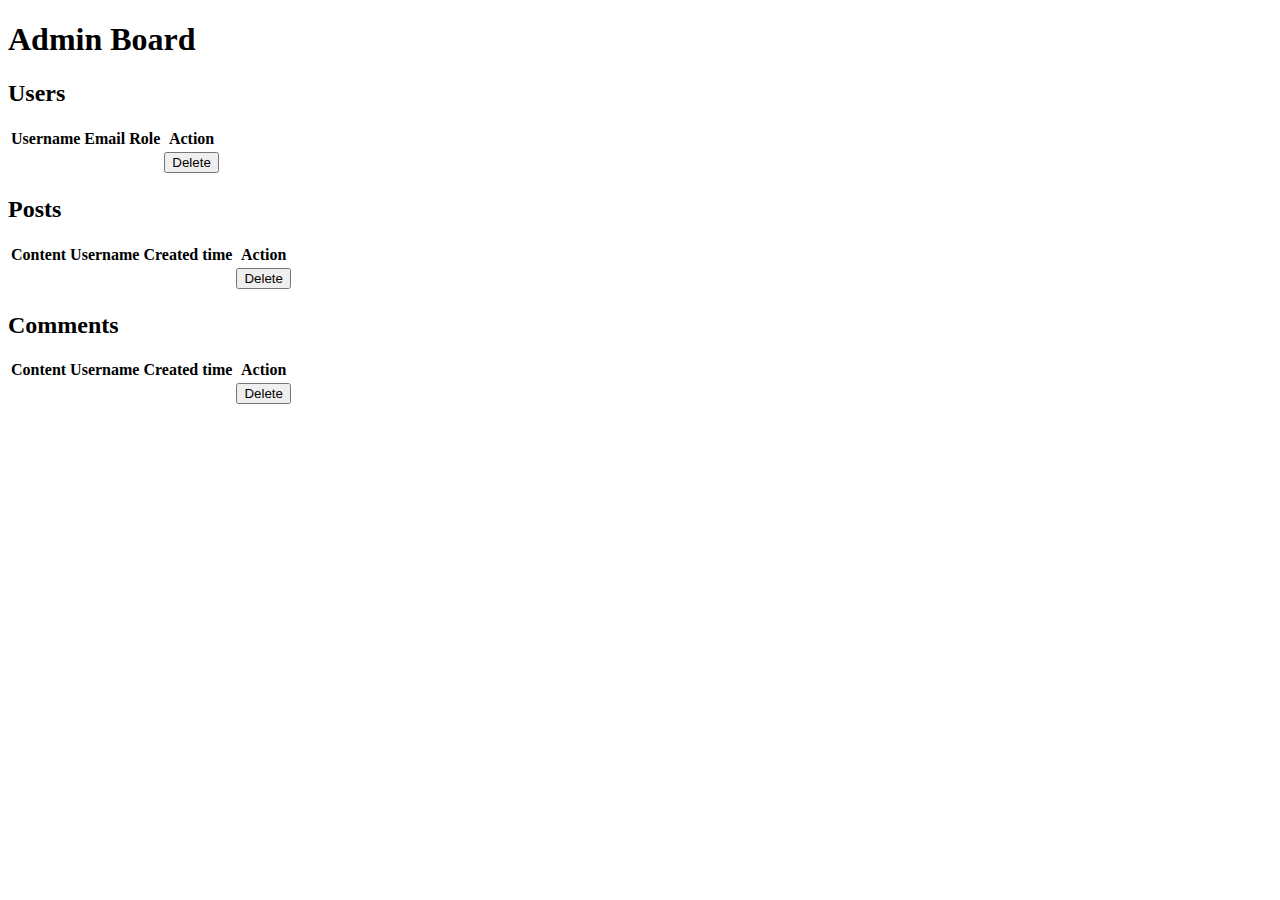
<file: src/main/resources/templates/adminBoard.html>
<!DOCTYPE html>
<html xmlns:th="http://www.thymeleaf.org">
<head th:replace="~{fragments/head :: head(title='Home')}"></head>

<!-- Include the navbar -->
<div th:replace="fragments/navbar :: navbar"></div>
<body >
<div class="container mt-5">
    <h1>Admin Board</h1>

    <h2>Users</h2>
    <table class="table">
        <thead>
        <tr>
            <th>Username</th>
            <th>Email</th>
            <th>Role</th>
            <th>Action</th>
        </tr>
        </thead>
        <tbody>
        <tr th:each="user : ${users}">
            <td th:text="${user.username}"></td>
            <td th:text="${user.email}"></td>
            <td th:text="${user.role}"></td>
            <td>
                <form th:action="@{/admin/users/delete}" method="post" onsubmit="return confirmDelete();">
                    <input type="hidden" th:value="${user.username}" name="username"/>
                    <button type="submit" class="btn btn-danger">Delete</button>
                </form>
            </td>
        </tr>
        </tbody>
    </table>

    <h2>Posts</h2>
    <table class="table">
        <thead>
        <tr>
            <th>Content</th>
            <th>Username</th>
            <th>Created time</th>
            <th>Action</th>
        </tr>
        </thead>
        <tbody>
        <tr th:each="post : ${posts}">
            <td th:text="${post.content}"></td>
            <td th:text="${post.username}"></td>
            <td th:text="${post.createdAt}"></td>
            <td>
                <form th:action="@{/admin/posts/delete}" method="post" onsubmit="return confirmDelete();">
                    <input type="hidden" th:value="${post.id}" name="postId"/>
                    <button type="submit" class="btn btn-danger">Delete</button>
                </form>
            </td>
        </tr>
        </tbody>
    </table>

    <h2>Comments</h2>
    <table class="table">
        <thead>
        <tr>
            <th>Content</th>
            <th>Username</th>
            <th>Created time</th>
            <th>Action</th>
        </tr>
        </thead>
        <tbody>
        <tr th:each="comment : ${comments}">
            <td th:text="${comment.content}"></td>
            <td th:text="${comment.username}"></td>
            <td th:text="${comment.createdAt}"></td>
            <td>
                <form th:action="@{/admin/comments/delete}" method="post" onsubmit="return confirmDelete();">
                    <input type="hidden" th:value="${comment.id}" name="commentId"/>
                    <button type="submit" class="btn btn-danger">Delete</button>
                </form>
            </td>
        </tr>
        </tbody>
    </table>
</div>

<script>
    function confirmDelete() {
        return confirm("Are you sure you want to delete this item?");
    }
</script>
</body>
</html>
</file>
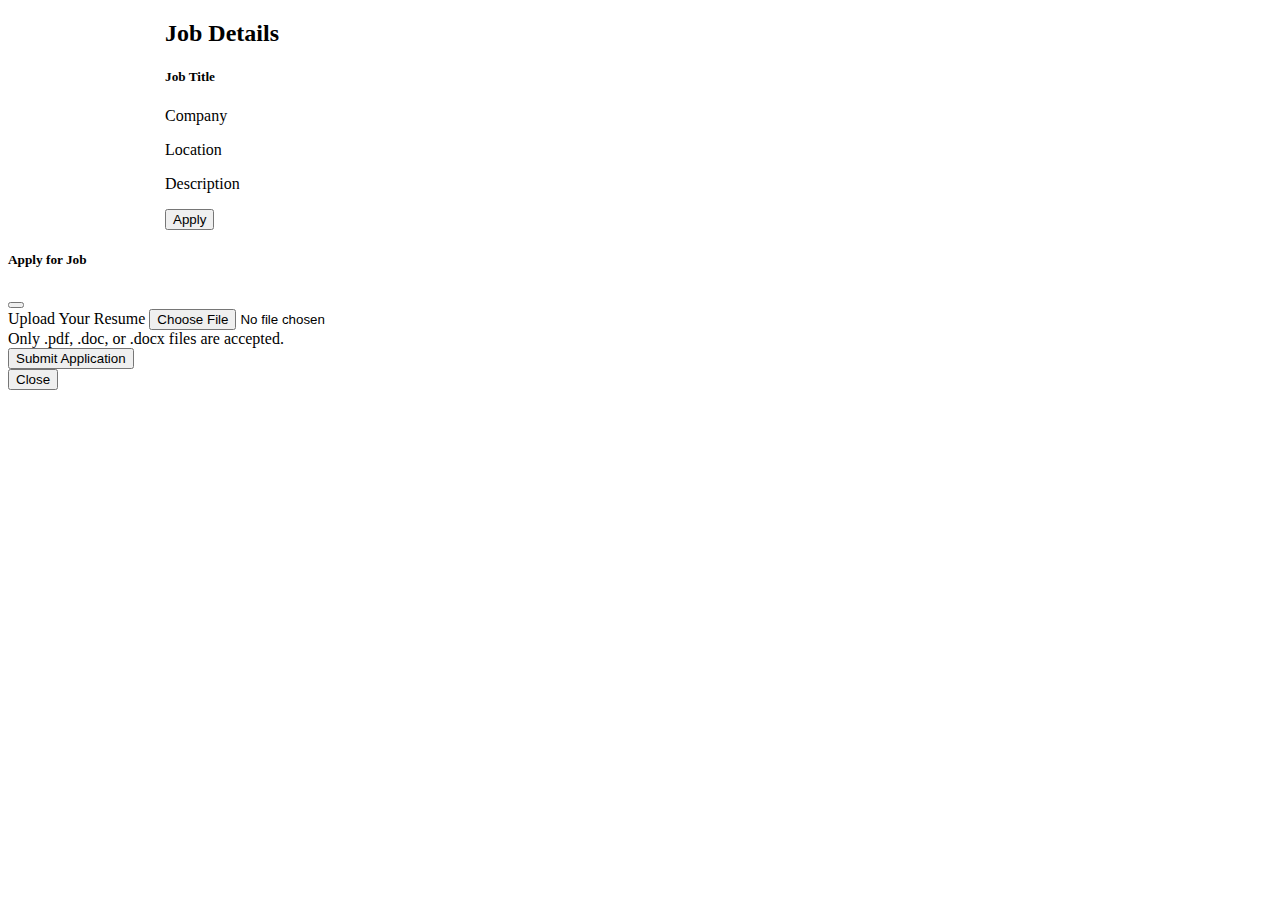
<file: src/main/resources/templates/jobDetail.html>
<!DOCTYPE html>
<html xmlns:th="http://www.thymeleaf.org" xmlns:sec="http://www.thymeleaf.org/thymeleaf-extras-springsecurity6">
<head th:replace="~{fragments/head :: head(title='Home')}"></head>

<!-- Quill CSS -->
<link href="https://cdn.quilljs.com/1.3.6/quill.snow.css" rel="stylesheet">
<style>
    .job-container {
        max-width: 950px;
        margin: 0 auto;
    }
</style>
<body>
<!-- Include the navbar -->
<div th:replace="fragments/navbar :: navbar"></div>
<div class="container job-container mt-4">
    <h2>Job Details</h2>
    <!-- Card to display job details -->
    <div class="card">
        <div class="card-body">
            <h5 th:text="${job.title}">Job Title</h5>
            <p th:text="'Company: ' + ${job.recruiter.companyName}">Company</p>
            <p th:text="'Location: ' + ${job.location}">Location</p>
            <p th:text="'Description: ' + ${job.description}">Description</p>
            <!-- Apply button to open the modal -->
            <button type="button" class="btn btn-primary" data-bs-toggle="modal" data-bs-target="#applyModal">
                Apply
            </button>
        </div>
    </div>
</div>

<!-- Apply Modal (Bootstrap modal for job application form) -->
<div class="modal fade" id="applyModal" tabindex="-1" aria-labelledby="applyModalLabel" aria-hidden="true">
    <div class="modal-dialog">
        <div class="modal-content">
            <!-- Modal header with title and close button -->
            <div class="modal-header">
                <h5 class="modal-title" id="applyModalLabel">Apply for Job</h5>
                <button type="button" class="btn-close" data-bs-dismiss="modal" aria-label="Close"></button>
            </div>
            <!-- Modal body with file upload form -->
            <div class="modal-body">
                <!-- Form to upload resume -->
                <form th:action="@{/jobs/apply(jobId=${job.id})}" method="post" enctype="multipart/form-data">
                    <div class="mb-3">
                        <label for="resume" class="form-label">Upload Your Resume</label>
                        <input type="file" class="form-control" id="resume" name="resume" accept=".pdf,.doc,.docx" required>
                        <div class="form-text">Only .pdf, .doc, or .docx files are accepted.</div>
                    </div>
                    <!-- Submit button for the form -->
                    <button type="submit" class="btn btn-primary">Submit Application</button>
                </form>
            </div>
            <!-- Modal footer with close button -->
            <div class="modal-footer">
                <button type="button" class="btn btn-secondary" data-bs-dismiss="modal">Close</button>
            </div>
        </div>
    </div>
</div>

</body>
</html>
</file>
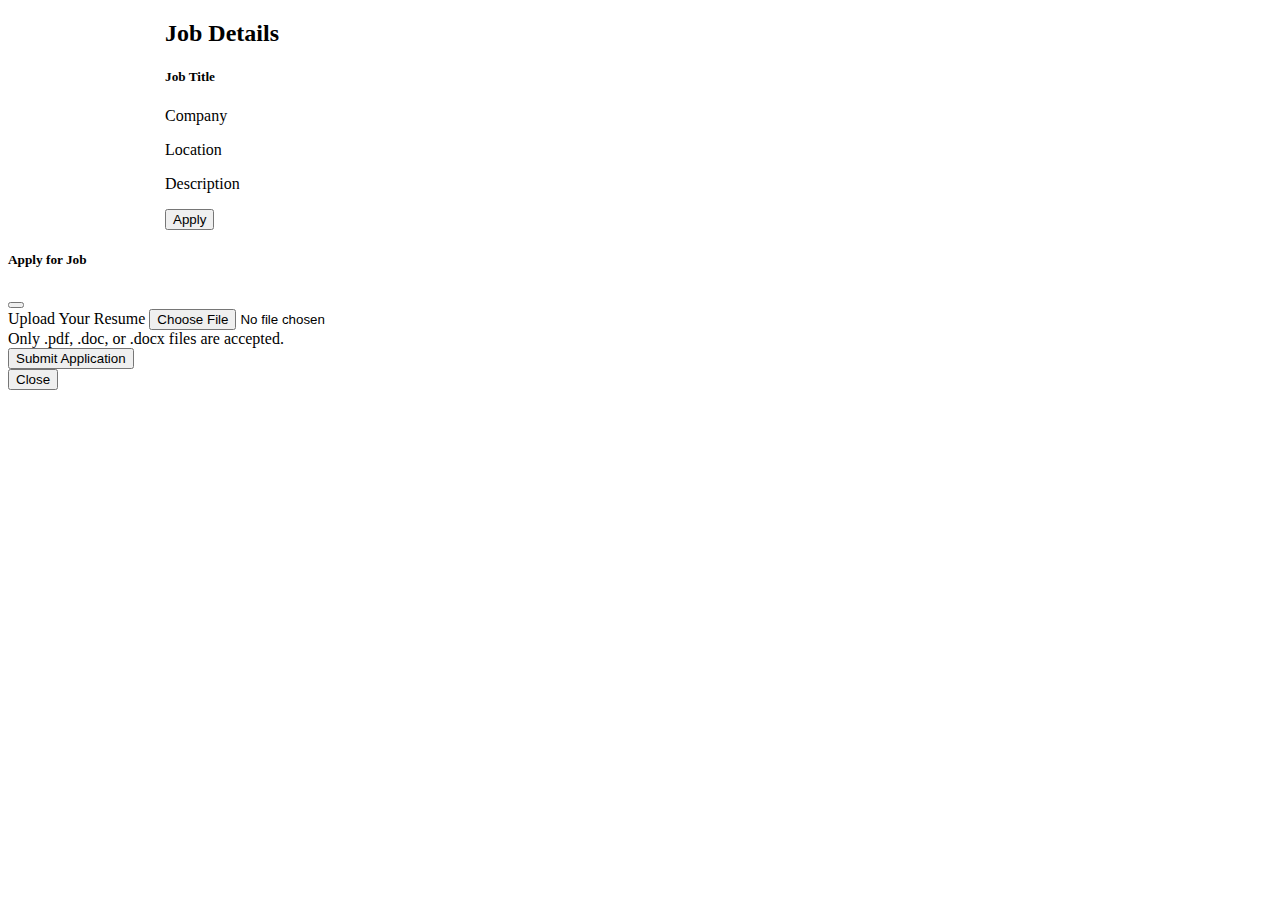
<file: src/main/resources/templates/JobDetails.html>
<!DOCTYPE html>
<html xmlns:th="http://www.thymeleaf.org" xmlns:sec="http://www.thymeleaf.org/thymeleaf-extras-springsecurity6">
<head th:replace="~{fragments/head :: head(title='Home')}"></head>

<!-- Quill CSS -->
<link href="https://cdn.quilljs.com/1.3.6/quill.snow.css" rel="stylesheet">
<style>
    .job-container {
        max-width: 950px;
        margin: 0 auto;
    }
</style>
<body>
<!-- Include the navbar -->
<div th:replace="fragments/navbar :: navbar"></div>
<div class="container job-container mt-4">
    <h2>Job Details</h2>
    <!-- Card to display job details -->
    <div class="card">
        <div class="card-body">
            <h5 th:text="${job.title}">Job Title</h5>
            <p th:text="'Company: ' + ${job.recruiter.companyName}">Company</p>
            <p th:text="'Location: ' + ${job.location}">Location</p>
            <p th:text="'Description: ' + ${job.description}">Description</p>
            <!-- Apply button to open the modal -->
            <button type="button" class="btn btn-primary" data-bs-toggle="modal" data-bs-target="#applyModal">
                Apply
            </button>
        </div>
    </div>
</div>

<!-- Apply Modal (Bootstrap modal for job application form) -->
<div class="modal fade" id="applyModal" tabindex="-1" aria-labelledby="applyModalLabel" aria-hidden="true">
    <div class="modal-dialog">
        <div class="modal-content">
            <!-- Modal header with title and close button -->
            <div class="modal-header">
                <h5 class="modal-title" id="applyModalLabel">Apply for Job</h5>
                <button type="button" class="btn-close" data-bs-dismiss="modal" aria-label="Close"></button>
            </div>
            <!-- Modal body with file upload form -->
            <div class="modal-body">
                <!-- Form to upload resume -->
                <form th:action="@{/jobs/apply(jobId=${job.id})}" method="post" enctype="multipart/form-data">
                    <div class="mb-3">
                        <label for="resume" class="form-label">Upload Your Resume</label>
                        <input type="file" class="form-control" id="resume" name="resume" accept=".pdf,.doc,.docx" required>
                        <div class="form-text">Only .pdf, .doc, or .docx files are accepted.</div>
                    </div>
                    <!-- Submit button for the form -->
                    <button type="submit" class="btn btn-primary">Submit Application</button>
                </form>
            </div>
            <!-- Modal footer with close button -->
            <div class="modal-footer">
                <button type="button" class="btn btn-secondary" data-bs-dismiss="modal">Close</button>
            </div>
        </div>
    </div>
</div>

<!-- Bootstrap JS and dependencies (include if not already included) -->
<script src="https://cdn.jsdelivr.net/npm/@popperjs/core@2.10.2/dist/umd/popper.min.js" integrity="sha384-oBqDVmMz4fnFO9gybHH2jq4b9yw5Zy7y3hi9IEb/j6/RURvMd0mV9IsDb8xgF4Nx" crossorigin="anonymous"></script>
<script src="https://cdn.jsdelivr.net/npm/bootstrap@5.1.3/dist/js/bootstrap.min.js" integrity="sha384-7yC+GDIvDMTvY1IWJ6bSBcb3nI0M+P5VprO/1W78h8BQk98AdhXlEFXckO09q5HRT" crossorigin="anonymous"></script>
</body>
</html>
</file>
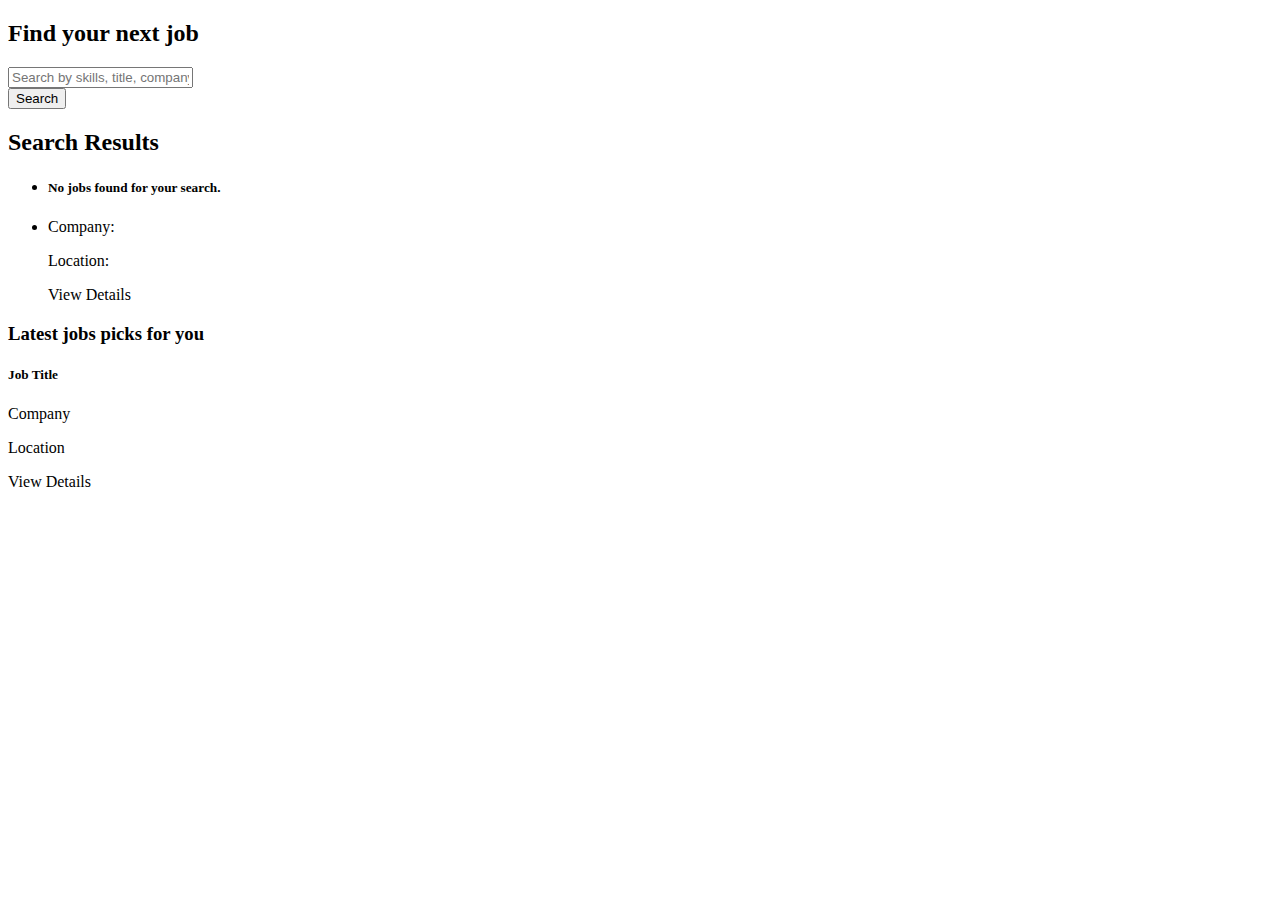
<file: src/main/resources/templates/jobs.html>
<!DOCTYPE html>
<html xmlns:th="http://www.thymeleaf.org"
      xmlns:sec="http://www.thymeleaf.org/thymeleaf-extras-springsecurity6">
<head th:replace="~{fragments/head :: head(title='Home')}"></head>

<!-- Quill CSS -->
<link href="https://cdn.quilljs.com/1.3.6/quill.snow.css" rel="stylesheet">

<body>

<!-- Include the navbar -->
<div th:replace="fragments/navbar :: navbar"></div>

<div class="container job-container mt-4">
    <div th:if="${message}" class="alert alert-success" th:text="${message}"></div>

    <h2>Find your next job</h2>
    <!-- Job search form, allowing users to search by keyword -->
    <form action="/jobs/search" method="get" class="form-inline">
        <input type="text" name="keyword" placeholder="Search by skills, title, company" class="form-control mr-2"><br>
        <button type="submit" class="btn btn-primary">Search</button>
    </form>
    <div class="row">
        <!-- Left Column: Search Results -->
        <div class="col-md-12">
            <!-- Check if there are any search results available -->
            <div th:if="${jobs != null}" class="search-results">
                <h2>Search Results</h2>
                <!-- Displaying search results inside a card -->
                <div class="card mb-4">
                    <div class="card-body">
                        <ul class="list-group">
                            <!-- if result is empty -->
                            <li th:if="${jobs.isEmpty()}">
                                <h5>No jobs found for your search.</h5>
                            </li>
                            <!-- Iterate through search results -->
                            <li th:each="job : ${jobs}" class="list-group-item">
                                <div class="d-flex justify-content-between align-items-start">
                                    <!-- Left side: Job details such as title, company, and location -->
                                    <div class="col-md-10">
                                        <h5 class="card-title" th:text="${job.title}"></h5>
                                        <p class="card-text">Company: <span th:text="${job.recruiter.companyName}"></span></p>
                                        <p class="card-text">Location: <span th:text="${job.location}"></span></p>
                                    </div>
                                    <!-- Right side: Link to view job details -->
                                    <div class="col-md-2 text-right">
                                    <!-- Link to view full details for the selected job -->
                                    <a th:href="@{/jobs/{id}(id=${job.id})}" class="btn btn-info ml-auto">View Details</a>
                                    </div>
                                </div>
                            </li>
                        </ul>
                    </div>
                </div>
            </div>
        </div>
    </div>
    <!-- Latest jobs -->
    <div th:if="${topJobs != null && !topJobs.isEmpty()}">
        <h3 class="mt-5">Latest jobs picks for you</h3>
        <!-- Iterate through the latest jobs and display them in cards -->
        <div class="row">
            <div class="col-md-4" th:each="job : ${topJobs}">
                <div class="card mb-4">
                    <div class="card-body">
                        <h5 class="card-title" th:text="${job.title}">Job Title</h5>
                        <p class="card-text" th:text="${job.recruiter.companyName}">Company</p>
                        <p class="card-text" th:text="${job.location}">Location</p>
                        <a th:href="@{/jobs/{id}(id=${job.id})}" class="btn btn-info">View Details</a>
                    </div>
                </div>
            </div>
        </div>
    </div>
</div>
</body>
</html>
</file>
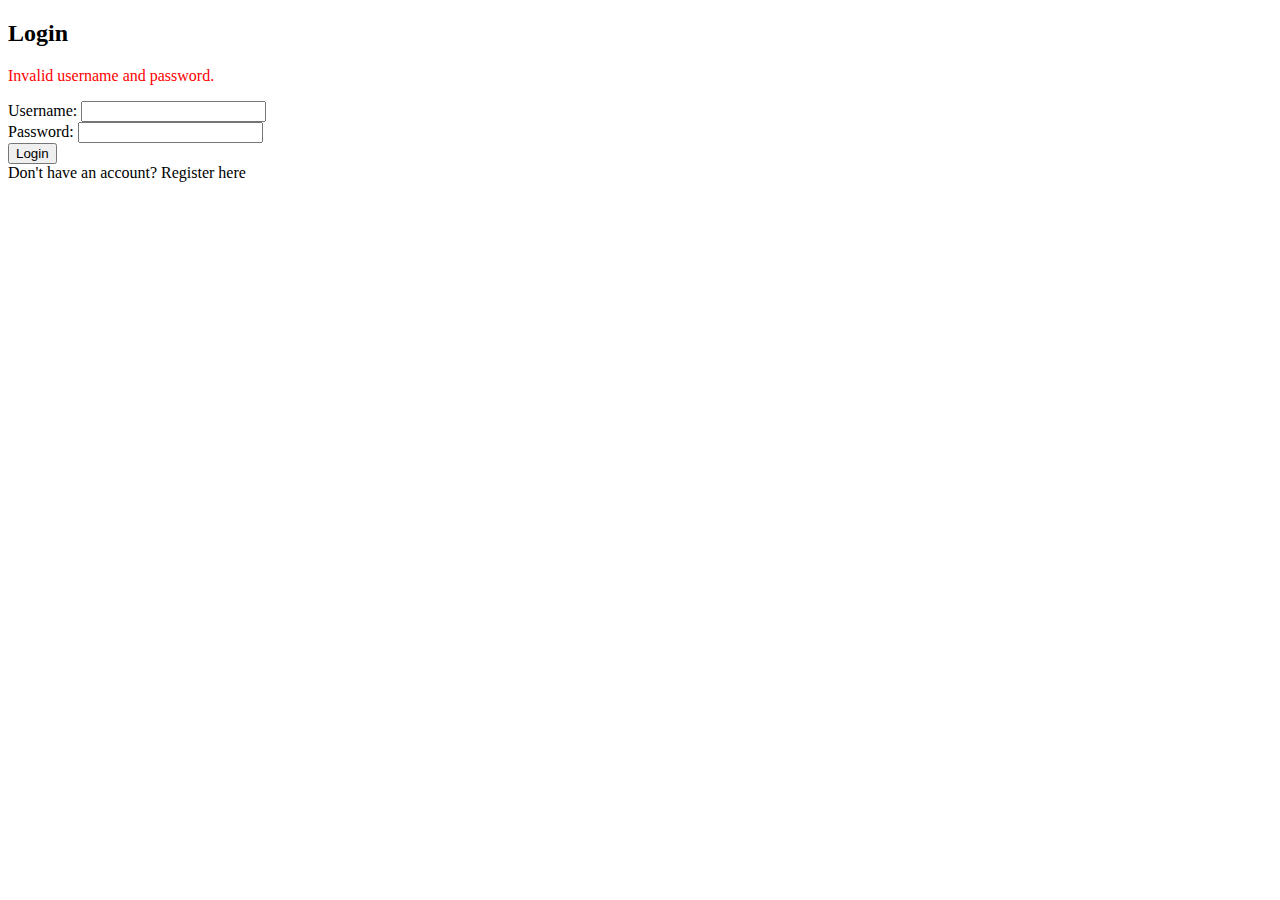
<file: src/main/resources/templates/login.html>
<!DOCTYPE html>
<html xmlns:th="http://www.thymeleaf.org">
<head th:insert="~{fragments/head :: head('Login')}">
<body class="d-flex align-items-center justify-content-center">
<div class="container my-5">
    <form th:action="@{/login}" method="post" class="form col-3 mx-auto">
        <h2 class="text-center mb-3">Login</h2>

        <!-- Display error message if present -->
        <p class="text-red-500" th:if="${param.error}" style="color: red;">Invalid username and password.</p>

        <div class="form-group mb-3">
            <label for="username">Username:</label>
            <input id="username" class="form-control" type="text" name="username" required>
        </div>

        <div class="form-group mb-3">
            <label for="password">Password:</label>
            <input id="password" class="form-control" type="password" name="password" required>
        </div>

        <div>
            <button type="submit" class="btn btn-primary">Login</button>
        </div>

        <div class="mt-3">
            <a th:href="@{/register}">Don't have an account? Register here</a>
        </div>
    </form>
</div>

</body>
</html>
</file>
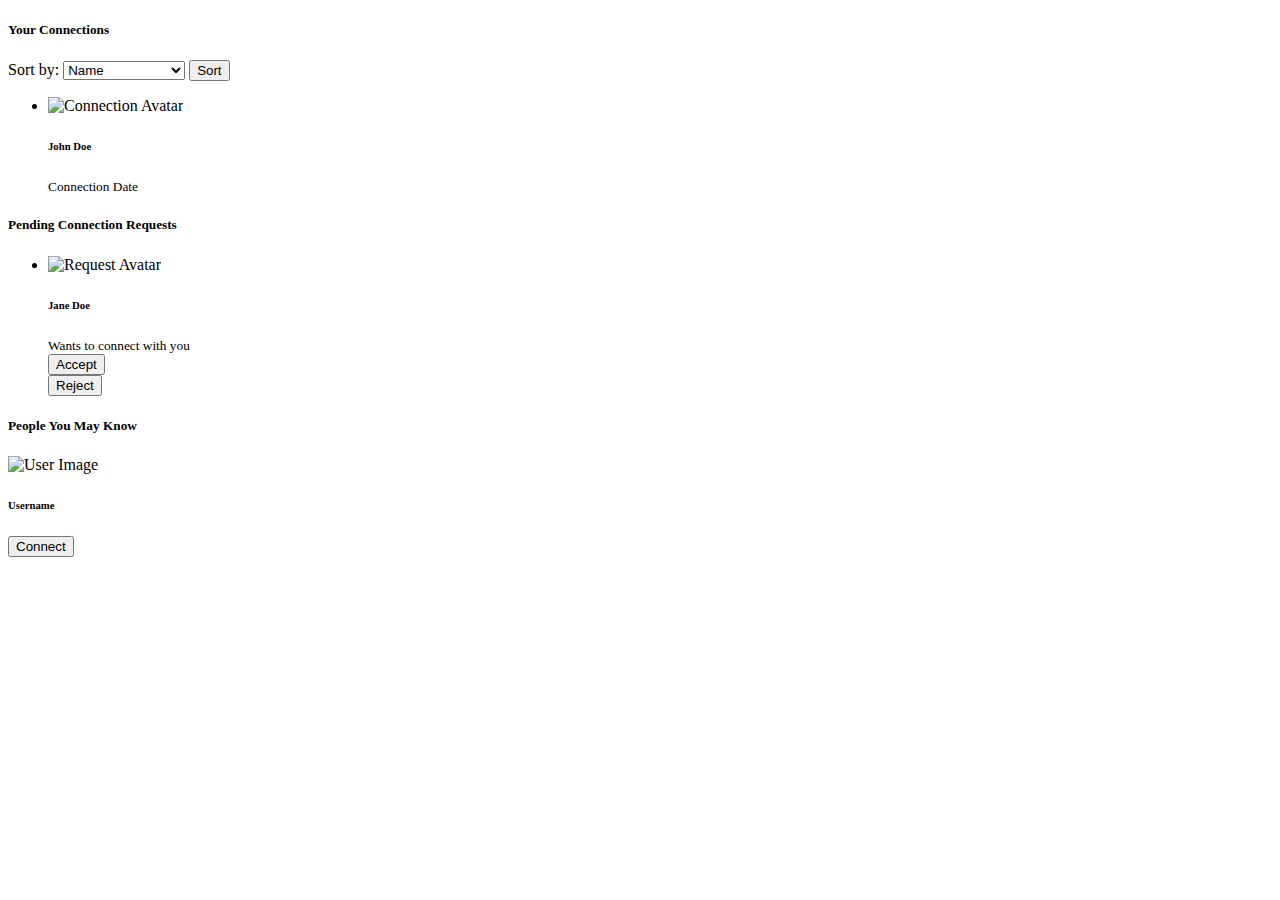
<file: src/main/resources/templates/network.html>
<!DOCTYPE html>
<html xmlns:th="http://www.thymeleaf.org" xmlns:sec="http://www.thymeleaf.org/thymeleaf-extras-springsecurity6">
<head th:replace="~{fragments/head :: head(title='Home')}"></head>

<link rel="stylesheet" href="https://cdnjs.cloudflare.com/ajax/libs/font-awesome/5.15.1/css/all.min.css">
<body>
<!-- Include the navbar -->
<div th:replace="fragments/navbar :: navbar"></div>

<div class="container mt-4">
    <div class="row">
        <!-- Left Section: Current User's Connections -->
        <div class="col-md-4">
            <div class="card mb-4">
                <div class="card-body">
                    <h5 class="card-title">Your Connections</h5>

                    <!-- Sort selection form -->
                    <form action="/connections" method="get">
                        <label for="sortBy">Sort by:</label>
                        <select name="sortBy" id="sortBy" class="form-control">
                            <option value="receiver.username">Name</option>
                            <option value="createdAt">Connection Date</option>
                        </select>
                        <button type="submit" class="btn btn-primary mt-2">Sort</button>
                    </form>

                    <ul class="list-group list-group-flush mt-3">
                        <li class="list-group-item" th:each="connection : ${connections}">
                            <div class="d-flex align-items-center">
                                <img th:src="@{/images/avatar.jpg}" class="rounded-circle me-3" alt="Connection Avatar" width="50" height="50">
                                <div>
                                    <h6 class="mb-0" th:text="${connection.receiver.username}">John Doe</h6>
                                    <small class="text-muted" th:text="${connection.createdAt}">Connection Date</small>
                                </div>
                            </div>
                        </li>
                    </ul>
                </div>
            </div>

            <!-- Connection Requests Section -->
            <div class="card">
                <div class="card-body">
                    <h5 class="card-title">Pending Connection Requests</h5>
                    <ul class="list-group list-group-flush">
                        <li class="list-group-item" th:each="request : ${pendingRequests}">
                            <div class="d-flex align-items-center">
                                <img th:src="@{/images/avatar.jpg}" class="rounded-circle me-3" alt="Request Avatar" width="50" height="50">
                                <div>
                                    <h6 class="mb-0" th:text="${request.sender.username}">Jane Doe</h6>
                                    <small class="text-muted">Wants to connect with you</small>
                                </div>

                                <!-- Accept connection request -->
                                <form th:action="@{/connections/accept}" method="post" class="ms-auto me-2">
                                    <input type="hidden" name="requestId" th:value="${request.id}">
                                    <button type="submit" class="btn btn-primary btn-sm">Accept</button>
                                </form>

                                <!-- Reject connection request -->
                                <form th:action="@{/connections/reject}" method="post">
                                    <input type="hidden" name="requestId" th:value="${request.id}">
                                    <button type="submit" class="btn btn-danger btn-sm">Reject</button>
                                </form>
                            </div>
                        </li>
                    </ul>
                </div>
            </div>
        </div>

        <!-- Right Section: People You May Know -->
        <div class="col-md-8">
            <div class="card">
                <div class="card-body">
                    <h5 class="card-title">People You May Know</h5>
                    <div class="row">
                        <div class="col-md-6 mb-3" th:each="user : ${suggestedUsers}">
                            <div class="card text-center">
                                <div class="card-body">
                                    <img th:src="@{/images/avatar.jpg}" class="rounded-circle mx-auto d-block" alt="User Image" style="width: 100px;">
                                    <h6 class="card-title mt-2" th:text="${user.username}">Username</h6>
                                    <button class="btn btn-primary btn-sm mt-2" th:onclick="'connect('+${user.id}+')'">Connect</button>
                                </div>
                            </div>
                        </div>
                    </div>
                </div>
            </div>
        </div>
    </div>
</div>

</body>
</html>
</file>
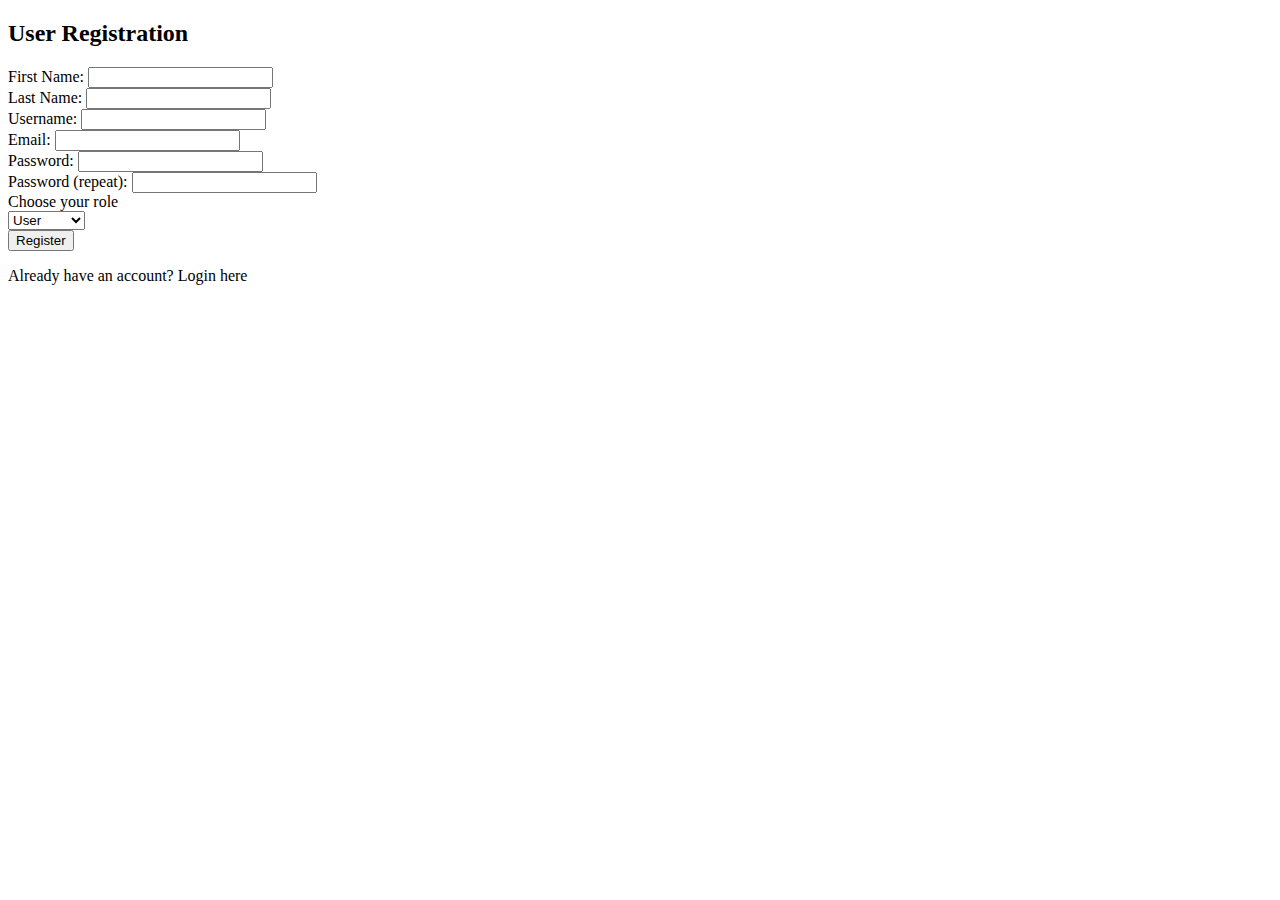
<file: src/main/resources/templates/register.html>
<!DOCTYPE html>
<html xmlns:th="http://www.thymeleaf.org">
<head th:replace="fragments/head :: head('Register')"></head>

<body class="d-flex align-items-center justify-content-center">

<div class="container my-5">

    <form th:action="@{/register}" th:object="${user}"
          method="post" class="form col-3 mx-auto">

        <h2 class="text-center mb-3"> User Registration</h2>

        <div class="form-group mb-3">
            <label for="firstName">First Name: </label>
            <input id="firstName" class="form-control" type="text" th:field="*{firstName}">
            <div class="alert alert-warning" th:if="${#fields.hasErrors('firstName')}" th:errors="*{firstName}"></div>
        </div>

        <div class="form-group mb-3">
            <label for="lastName">Last Name: </label>
            <input id="lastName" class="form-control" type="text" th:field="*{lastName}">
            <div class="alert alert-warning" th:if="${#fields.hasErrors('lastName')}" th:errors="*{lastName}"></div>
        </div>

        <div class="form-group mb-3">
            <label for="username">Username: </label>
            <input id="username" class="form-control" type="text" th:field="*{username}">
            <div class="alert alert-warning" th:if="${#fields.hasErrors('username')}" th:errors="*{username}"></div>
        </div>

        <div class="form-group mb-3">
            <label for="email">Email: </label>
            <input id="email" class="form-control" type="email" th:field="*{email}">
            <div class="alert alert-warning" th:if="${#fields.hasErrors('email')}" th:errors="*{email}"></div>
        </div>

        <div class="form-group mb-3">
            <label for="password">Password: </label>
            <input id="password" class="form-control" type="password" th:field="*{password}">
            <div class="alert alert-warning" th:if="${#fields.hasErrors('password')}" th:errors="*{password}"></div>
        </div>

        <div class="form-group mb-3">
            <label for="password2">Password (repeat): </label>
            <input id="password2" class="form-control" type="password" th:field="*{password2}">
            <div class="alert alert-warning" th:if="${#fields.hasErrors('password2')}" th:errors="*{password2}"></div>
        </div>

        <div class="mb-5">
            <label for="role">Choose your role</label><br>
            <select id="role" th:field="*{role}" required>
                <option th:value="user">User</option>
                <option th:value="recruiter">Recruiter</option>
            </select>
        </div>

        <div>
            <button type="submit" class="btn btn-primary">Register</button>
        </div>

        <div>
            <p>Already have an account? <a th:href="@{/login}">Login here</a></p>
        </div>
    </form>
</div>
</body>
</html>
</file>
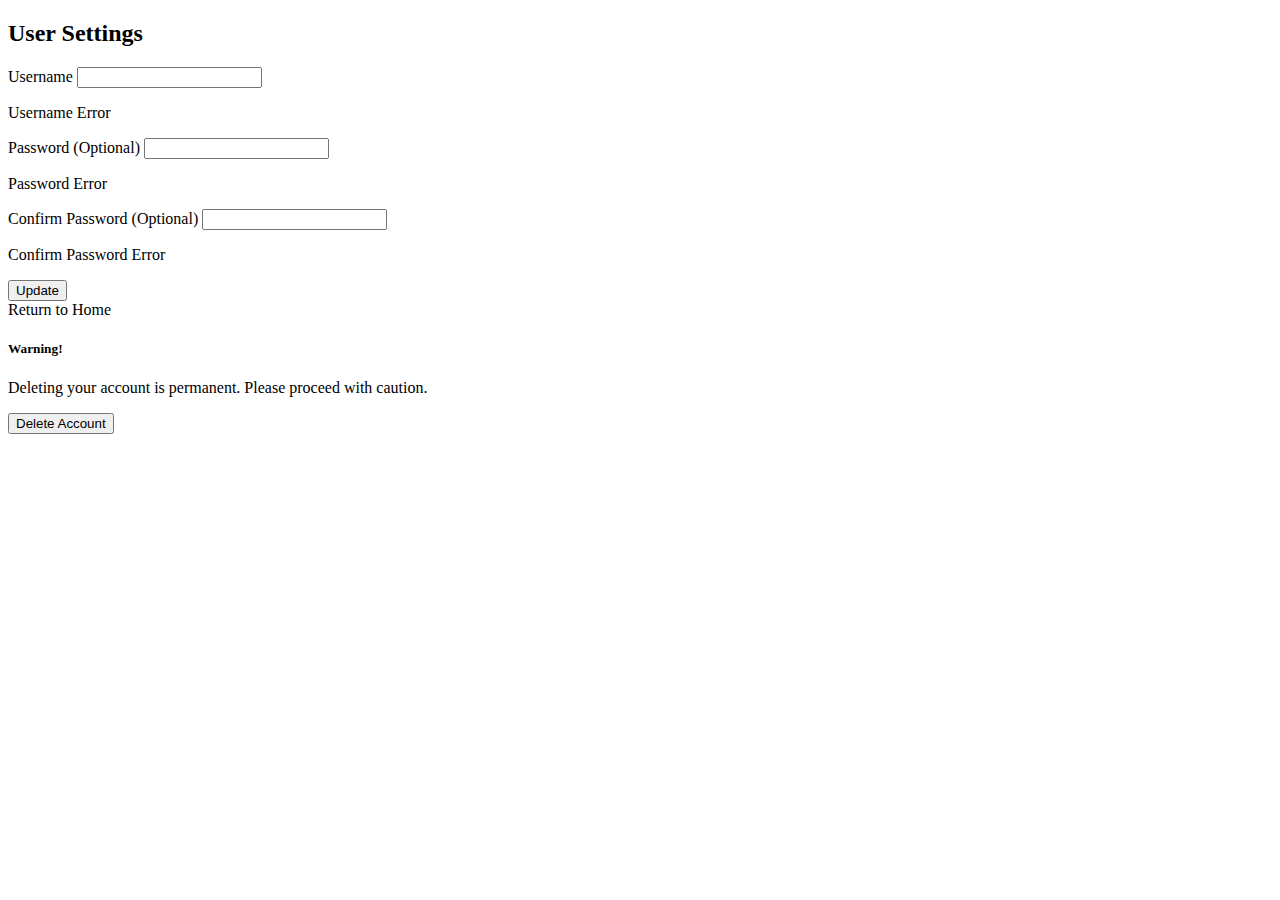
<file: src/main/resources/templates/settings.html>
<!DOCTYPE html>
<html xmlns:th="http://www.thymeleaf.org">
<head th:replace="fragments/head :: head('Settings')"></head>

<body class="d-flex align-items-center justify-content-center">

<div class="container mt-4">
    <h2>User Settings</h2>
    <form th:action="@{/settings}" method="post" th:object="${userSettingsDto}">
        <div class="mb-3">
            <label for="username" class="form-label">Username</label>
            <input type="text" class="form-control" id="username" name="username" th:field="*{username}" required>
            <div th:if="${#fields.hasErrors('username')}" class="text-danger">
                <p th:errors="*{username}">Username Error</p>
            </div>
        </div>

        <div class="mb-3">
            <label for="password" class="form-label">Password (Optional)</label>
            <input type="password" class="form-control" id="password" name="password" th:field="*{password}">
            <div th:if="${#fields.hasErrors('password')}" class="text-danger">
                <p th:errors="*{password}">Password Error</p>
            </div>
        </div>

        <div class="mb-3">
            <label for="password2" class="form-label">Confirm Password (Optional)</label>
            <input type="password" class="form-control" id="password2" name="password2" th:field="*{password2}">
            <div th:if="${#fields.hasErrors('password2')}" class="text-danger">
                <p th:errors="*{password2}">Confirm Password Error</p>
            </div>
        </div>

        <button type="submit" class="btn btn-primary">Update</button>
    </form>

    <!-- Display alert messages -->
    <div th:if="${message}" class="alert alert-info mt-4" role="alert">
        <span th:text="${message}"></span>
    </div>

    <div class="mt-3">
        <a th:href="@{/home}" class="btn btn-primary">Return to Home</a>
    </div>

    <div class="mt-4">
        <h5 class="text-danger">Warning!</h5>
        <p>Deleting your account is permanent. Please proceed with caution.</p>
        <form action="/deleteAccount" method="post" onsubmit="return confirm('Are you sure you want to delete your account? This action cannot be undone.');">
            <input type="hidden" name="username" value="${currentUser}" />
            <input type="hidden" th:name="${_csrf.parameterName}" th:value="${_csrf.token}" />
            <button type="submit" class="btn btn-danger">Delete Account</button>
        </form>
    </div>



</div>


</body>
</html>
</file>
